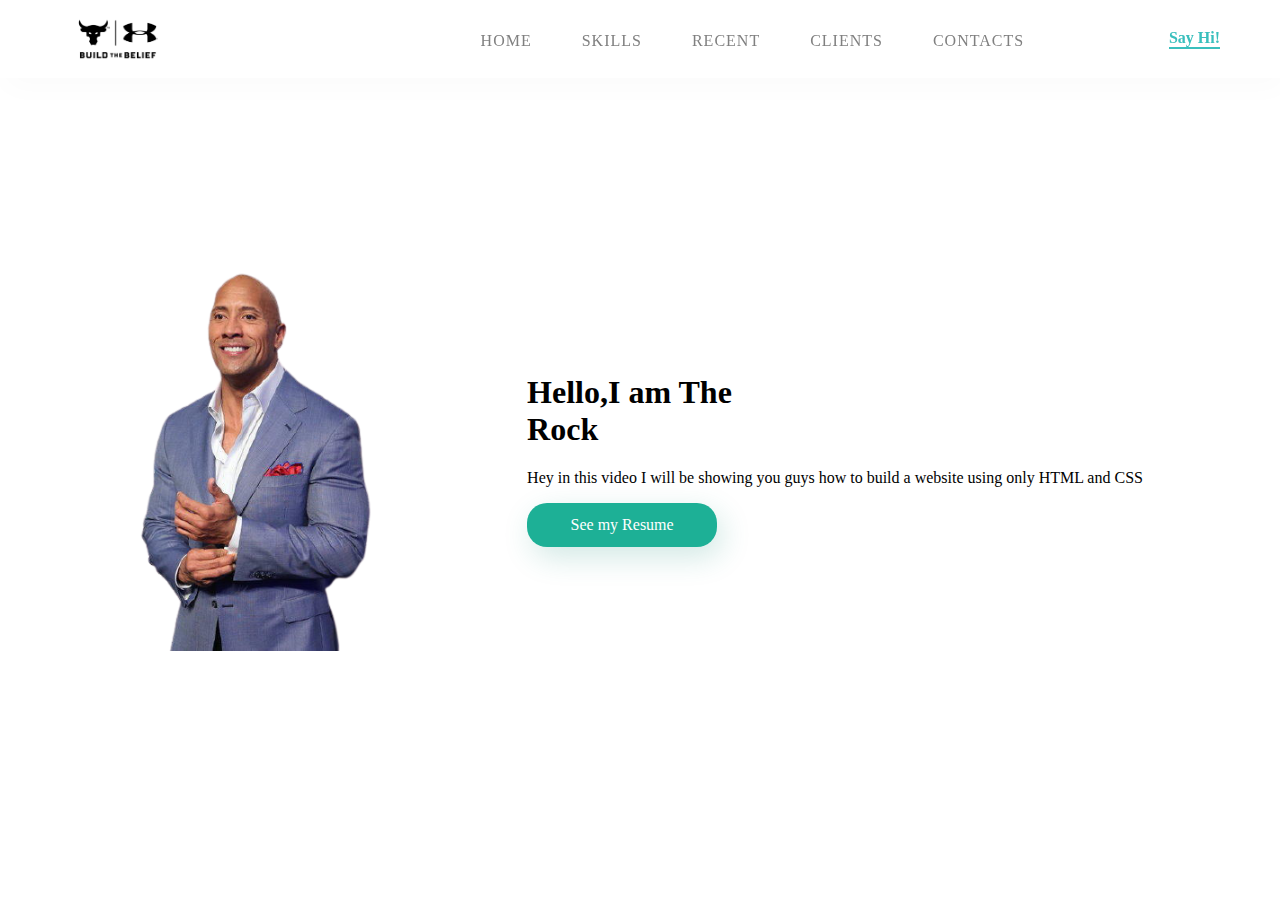
<file: index.html>
<!DOCTYPE html>
<html>

<head>
	<meta charset="utf-8">
	<title>Rock Resume</title>
	<link href="style.css" rel="stylesheet" type="text/css" />
</head>

<body>
	<section id="main">
		<nav>
			<a href="#" class="logo">
				<img src="logo.jpg" alt="The LOGO">
          </a>

          <span class="menu-space"></span>
          <ul class="menu">
            <li><a href="#">Home</a></li>
            <li><a href="#">Skills</a></li>
            <li><a href="#">Recent</a></li>
            <li><a href="#">Clients</a></li>
            <li><a href="#">Contacts</a></li>
          </ul>
          <a href="#" class="hey"><strong>Say Hi!</strong></a>
      </nav>
    </section>

    <div class="content">
      <div class="image">
        <img src="rock.png" alt="THE ROCK">
      </div>
      <div class=="main-text">
        <h1>Hello,I am The <br>Rock</h1>
        <p>Hey in this video I will be showing you guys how to build a website using only HTML and CSS</p>
        <a href="#" class="resume-btn">See my Resume</a>
      </div>
    </div>
  </body>
</html>
</file>
<file: style.css>
*{
  box-sizing: border-box;
}

body {
  margin: 0px;
  padding: 0px;
  font: poppins;
}

#main {
  width: 100%;
  height: 50vh;
  position: relative;
}

nav {
  display: flex;
  justify-content: space-around;
  align-items: center;
  position: fixed;
  top: 0;
  left: 0;
  width: 100%;
  background-color: white;
  box-shadow: 5px 10px 30px rgba(0, 0, 0, 0.02);
  Z-index: 1;;
}

.logo img {
  height: 45px;
}

.menu {
  list-style: none;
  display: flex;
}

.menu li a{
  height: 40px;
  line-height: 43px;
  margin: 3px;
  padding: 0px 22px;
  display: flex;
  font-size: 0.8en;
  text-transform: uppercase;
  font-weight: 500;
  letter-spacing: 1px;
  color: gray;
}

a {
  text-decoration: none;
}

.hey {
  color: #39bfbd;
  font-weight: 500;
  font-size: 0.9en;
  border-bottom: 2px solid #39bfbd;
}

.image {
  width: 500px;
  height: 500px;
}

.image img{
  width: 100%;
  height: 100%;
  object-fit: contain;
}

.content {
  display: flex;
  width: 90%;
  justify-content: space-around;
  align-items: center;
  position: absolute;
  left: 45%;
  right: 50%;
  transform: translate(-50%, -50%)
}

.main-text{
  width: 500px;
}

.main-text h1{
  font-size: 3.5en;
  color: #1c3548;
  margin: : 0px 0px 10x 0px;
  line-height: 60px;
}

.main-text p {
  color: grey;
}

.resume-btn {
  width: 190px;
  height: 44px;
  display: flex;
  justify-content: center;
  align-items: center;
  color: white;
  background-color: #1db096;
  border-radius: 20px;
  box-shadow: 5px 10px 30px rgba(24, 139, 119, 0.2);
}

.resume-btn:hover {
  background-color: #23cdaf;
  transition: all ease 0.2s;
}

.menu li a:hover {
   background-color: #23cdaf;
   color: white;
   box-shadow: 5px 10px 30px rgba(24, 139, 119, 0.2);
   transition: all ease 0.2s;
}
</file>
